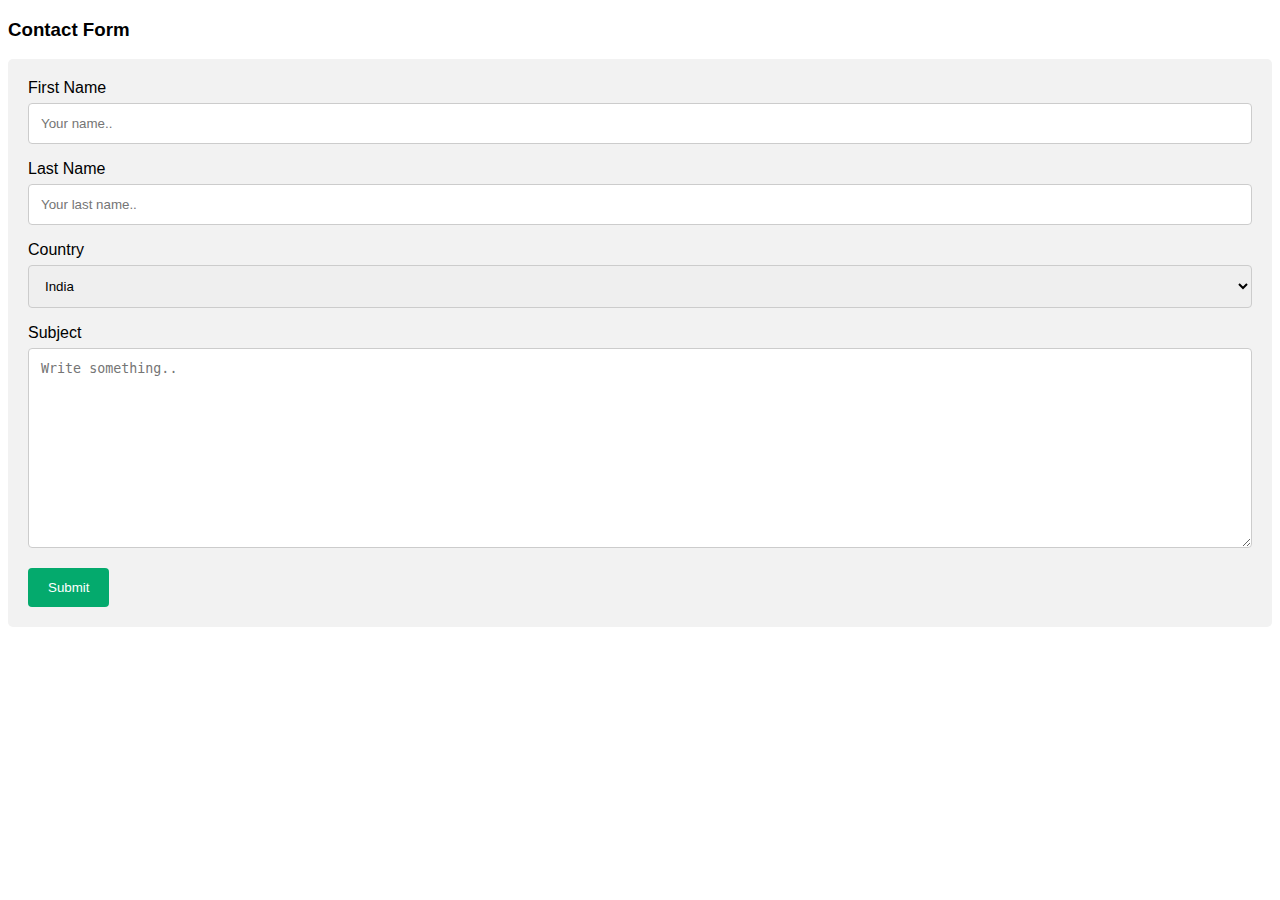
<file: contact_me.html>
<!DOCTYPE html>
<html>
<head>
<meta name="viewport" content="width=device-width, initial-scale=1">
<style>
body {font-family: Arial, Helvetica, sans-serif;}
* {box-sizing: border-box;}

input[type=text], select, textarea {
  width: 100%;
  padding: 12px;
  border: 1px solid #ccc;
  border-radius: 4px;
  box-sizing: border-box;
  margin-top: 6px;
  margin-bottom: 16px;
  resize: vertical;
}

input[type=submit] {
  background-color: #04AA6D;
  color: white;
  padding: 12px 20px;
  border: none;
  border-radius: 4px;
  cursor: pointer;
}

input[type=submit]:hover {
  background-color: #45a049;
}

.container {
  border-radius: 5px;
  background-color: #f2f2f2;
  padding: 20px;
}
</style>
</head>
<body>

<h3>Contact Form</h3>

<div class="container">
  <form  action="https://formsubmit.co/72c426840a8ed90b5fe6d10cff4cde05" method="POST" >
    <label for="fname">First Name</label>
    <input type="text" id="fname" name="firstname" placeholder="Your name..">

    <label for="lname">Last Name</label>
    <input type="text" id="lname" name="lastname" placeholder="Your last name..">

    <label for="country">Country</label>
    <select >
      <option value="">India</option>
      <option value="">Canada</option>
      <option value="">USA</option>
    </select>

    <label for="subject">Subject</label>
    <textarea id="subject" name="subject" placeholder="Write something.." style="height:200px"></textarea>

    <input type="submit" value="Submit">
  </form>
</div>

</body>
</html>
</file>
